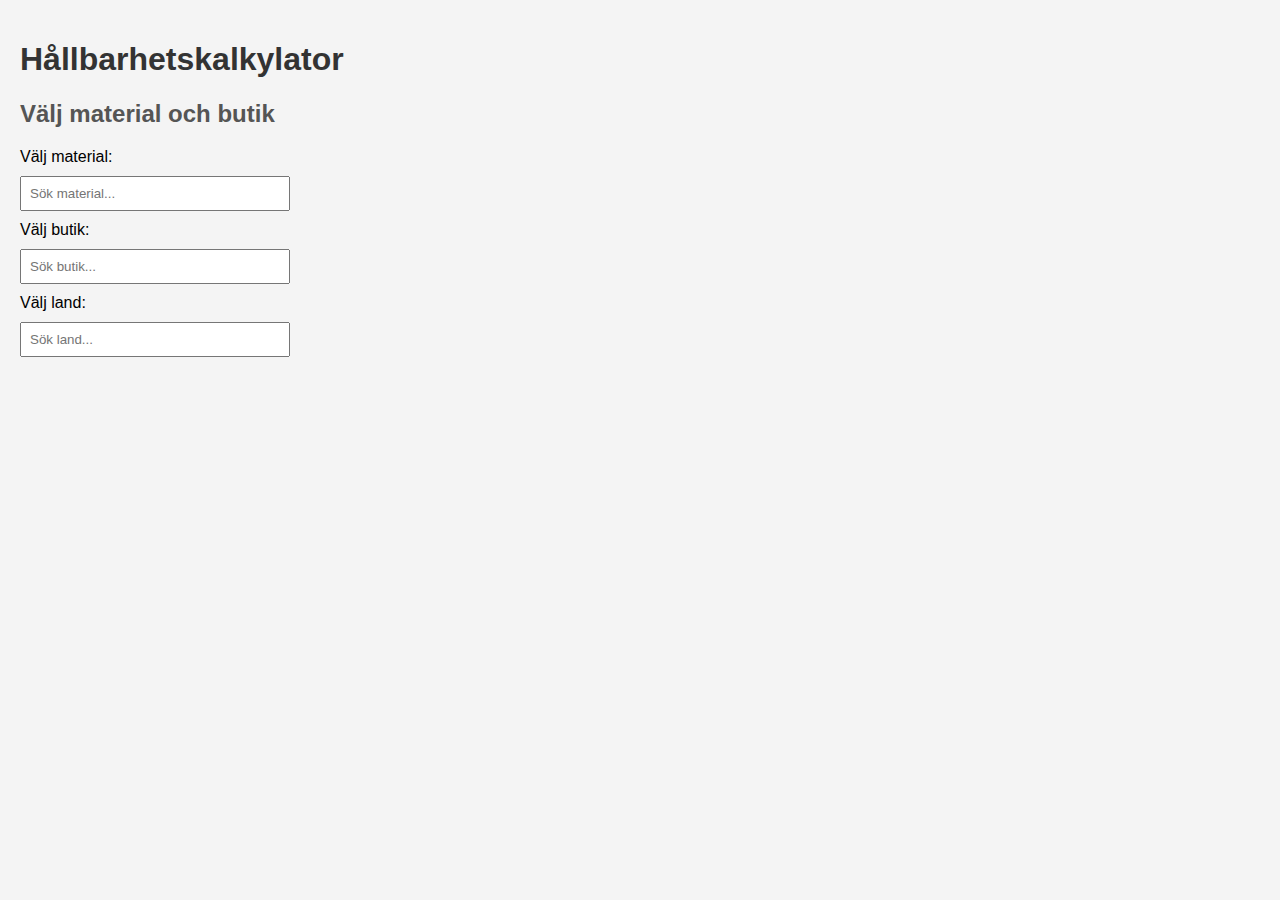
<file: index.html>
<!DOCTYPE html>
<html lang="sv">
<head>
    <meta charset="UTF-8">
    <meta name="viewport" content="width=device-width, initial-scale=1.0">
    <title>Hållbarhetskalkylator</title>
    <link rel="stylesheet" href="style.css">
    <script type="module" src="index.js" defer></script>
</head>
<body>
    <h1>Hållbarhetskalkylator</h1>
    
    <div id="app">
        <h2>Välj material och butik</h2>
        
        <!-- Här kommer inputfält för material, butik, och land -->
        <label>Välj material:</label>
        <input id="materialInput" placeholder="Sök material...">
        
        <label>Välj butik:</label>
        <input id="shopInput" placeholder="Sök butik...">
        
        <label>Välj land:</label>
        <input id="countryInput" placeholder="Sök land...">
    </div>
</body>
</html>
</file>
<file: style.css>
/* Allmän stil */
body {
    font-family: Arial, sans-serif;
    margin: 0;
    padding: 20px;
    background-color: #f4f4f4;
}

h1 {
    color: #333;
}

h2 {
    color: #555;
}

label {
    margin-top: 10px;
    display: block;
}

input {
    display: block;
    margin: 10px 0;
    padding: 8px;
    width: 250px;
}

.autocomplete-list {
    border: 1px solid #ccc;
    max-height: 200px;
    overflow-y: auto;
    background: white;
    position: absolute;
    width: 250px;
    z-index: 999;
}

.autocomplete-list div {
    padding: 8px;
    cursor: pointer;
}

.autocomplete-list div:hover {
    background-color: #f0f0f0;
}
</file>
